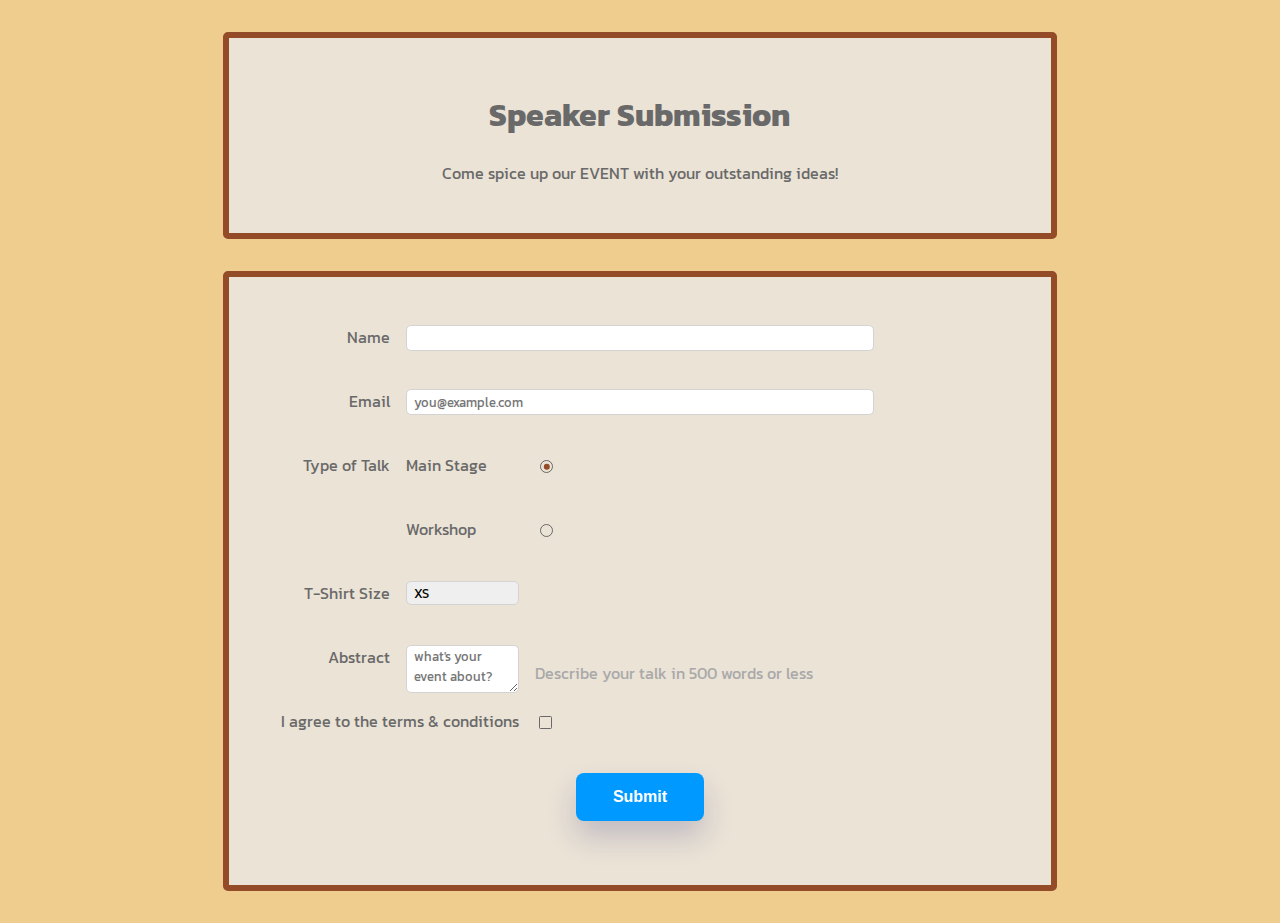
<file: index.html>
<!DOCTYPE html>
<html lang="en">
<head>
    <meta charset="UTF-8">
    <meta http-equiv="X-UA-Compatible" content="IE=edge">
    <meta name="viewport" content="width=device-width, initial-scale=1.0">
    <link rel="stylesheet" href="style.css">
    <link rel="preconnect" href="https://fonts.googleapis.com">
    <link rel="preconnect" href="https://fonts.gstatic.com" crossorigin>
    <link href="https://fonts.googleapis.com/css2?family=Kanit:ital,wght@0,200;0,600;1,300&family=Lobster&display=swap" rel="stylesheet">
    <title>Speaker Submission</title>
</head>
<body>
    <header>
        <h1>Speaker Submission</h1>
        <p>Come spice up our EVENT with your outstanding ideas!</p>
    </header>
    <main>
        <form action="#" method="POST">
            <label for="name">Name</label>
            <input type="text" name="name" id="name" required>

            <label for="email">Email</label>
            <input type="email" name="email" id="email" placeholder="you@example.com" required>

            <p id="talk">Type of Talk</p>

            <label for="mainStage" class="radioLabel">Main Stage</label>
            <input type="radio" name="talkType" id="mainStage" value="mainStage" checked>

            <label for="workshop" class="radioLabel">Workshop</label>
            <input type="radio" name="talkType" id="workshop" value="workshop">

            <label for="size">T-Shirt Size</label>
            <select name="size" id="size">
                <option value="XS">XS</option>
                <option value="S">S</option>
                <option value="M">M</option>
                <option value="L">L</option>
                <option value="XL">XL</option>
            </select>

            <label for="abstract">Abstract</label>
            <textarea name="abstract" id="abstract" placeholder="what's your event about?"></textarea>
            <p id="describe">Describe your talk in 500 words or less</p>

            <label for="agree">I agree to the terms & conditions</label>
            <input type="checkbox" name="agree" id="agree" required>

            <button type="submit">Submit</button>
        </form>
    </main>
</body>
</html>
</file>
<file: style.css>
body {
    /* design */
    /* background-color: #EEE; */
    background-color: #eecd8f;
    color: #696969;
    font-family: "Kanit";
}

header, main {
    /* background-color: #F5F5F5; */
    /* design */
    background-color: #ebe3d6;
    /* border: 1px solid #D3D3D3; #A0A0A0 */
    /* box-model */
    margin: 2em auto;
    width: 60%;
    border: 6px solid #934b28;
    border-radius: 5px;
    padding: 2em 2em;
}

header > * {
    /* layout */
    text-align: center;
}

h1 {
    /* design */
    color: #696969;
}

form {
    /* layout */
    display: grid;
    grid-gap: 1.0em;
    /* grid-template: repeat(8, 1fr) 3fr / 1fr 1fr 3fr 1fr; */
    grid-template: repeat(8, 3em) 3fr / 1fr 1fr 3fr 1fr;
    /* box-model */
    padding: 1em 1em;
}

label {
    /* layout */
    grid-column: 1 / 2;
    justify-self: end;
}

input {
    /* layout */
    grid-column: 2 / 4;
}

button {
    /* layout */
    grid-column: 2 / 4;
    grid-row: 8 / 9;
    justify-self: center;
    /* box-model */
    border: 0px solid black;
    border-radius: 0.5em;
    width: 8em;
    /* design */
    background-color: #0099FF;
    color: white;
    font-weight: bolder;
    font-size: 1em;
    box-shadow: rgb(23 31 114 / 20%) 0px 16px 30px;
    /* animation */
    transition: all 0.2s;
}

label[for="agree"] {
    /* layout */
    justify-content: end;
    grid-column: 1 / 3;
}

/* Radio Animation */

input[type="radio"] {
    /* default-off */
    -webkit-appearance: none;
    appearance: none;
    /* layout */
    grid-column: 3 / 4;
    /* box-model */
    margin-top: 7px;
    border: 1px solid #696969;
    border-radius: 100%;
    width: 1em;
    height: 1em;
    /* position */
    position: relative;
}

input[type="radio"]::before {
    /* layout */
    display: block;
    /* design-content */
    content: " ";
    background-color: #934b28;
    /* box-model */
    width: 0.5em;
    height: 0.5em;
    border-radius: 100%;
    /* position */
    position: absolute;
    /* right: 4px;
    top: 0.5px; */
    right: 0.3em;
    top: 0.05em;
    /* animation */
    visibility: hidden;
    transition: all 0.3s ease-in;
    transform-origin: center;
    transform: translate(1.8px, 1.8px) scale(0);
  }

  input[type="radio"]:checked::before {
    /* Use `visibility` instead of `display` to avoid recalculating layout */
    visibility: visible;
    transition: all 0.5s cubic-bezier(0.25, 0.25, 0.56, 2);
    transform: translate(1.8px, 1.8px) scale(1);
  }

/* Radio label */

.radioLabel {
    /* layout */
    grid-column: 2 / 3;
    justify-self: start;
}

/* Checkbox animation */

input[type="checkbox"] {
    /* default-off */
    -webkit-appearance: none;
    appearance: none;
    /* layout */
    grid-column: 3 / 4;
    /* position */
    position: relative;
    /* box-model */
    margin-top: 7px;
    border: 1px solid #696969;
    border-radius: 10%;
    width: 1em;
    height: 1em;
}

input[type="checkbox"]::before {
    /* layout */
    display: block;
    /* design-content */
    content: "✔";
    color: #934b28;
    /* position */
    position: absolute;
    /* right: 4px;
    top: 0.5px; */
    right: 0.1em;
    top: -0.3em;
    /* animation */
    visibility: hidden;
    transition: all 0.2s ease-in;
    transform-origin: center;
    transform: translate(1.8px, 1.8px) scale(0);
}

input[type="checkbox"]:checked::before {
    /* Use `visibility` instead of `display` to avoid recalculating layout */
    visibility: visible;
    transition: all 0.2s cubic-bezier(0.25, 0.25, 0.56, 2);
    transform: translate(1.8px, 1.8px) scale(1);
}

  /*  */

#name, #email, #size, #abstract {
    /* default-off */
    -webkit-appearance: none;
    appearance: none;
    /* box-model */
    padding: 0 0.5em;
    border: 1px solid #D3D3D3;
    border-radius: 5px;
    /* font */
    font-family: inherit;
}

#name, #email, #size {
    /* box-model */
    height: 1.8em;
}

#talk {
    /* box-model */
    margin: 0;
}

#talk {
    /* layout */
    grid-column: 1 / 2;
    justify-self: end;
}

#describe {
    /* layout */
    grid-column: 3 / 4;
    /* design */
    color: #A9A9A9;
}

#abstract {
    /* layout */
    grid-column: 2 / 3;
}

input#agree {
    /* layout */
    grid-column: 3 / 4;
}

button:hover {
    /* design */
    background-color: darkblue;
    /* box-model */
    border: 2px solid #0099FF;
    /* animation */
    transition: all 0.2s;
}
</file>
